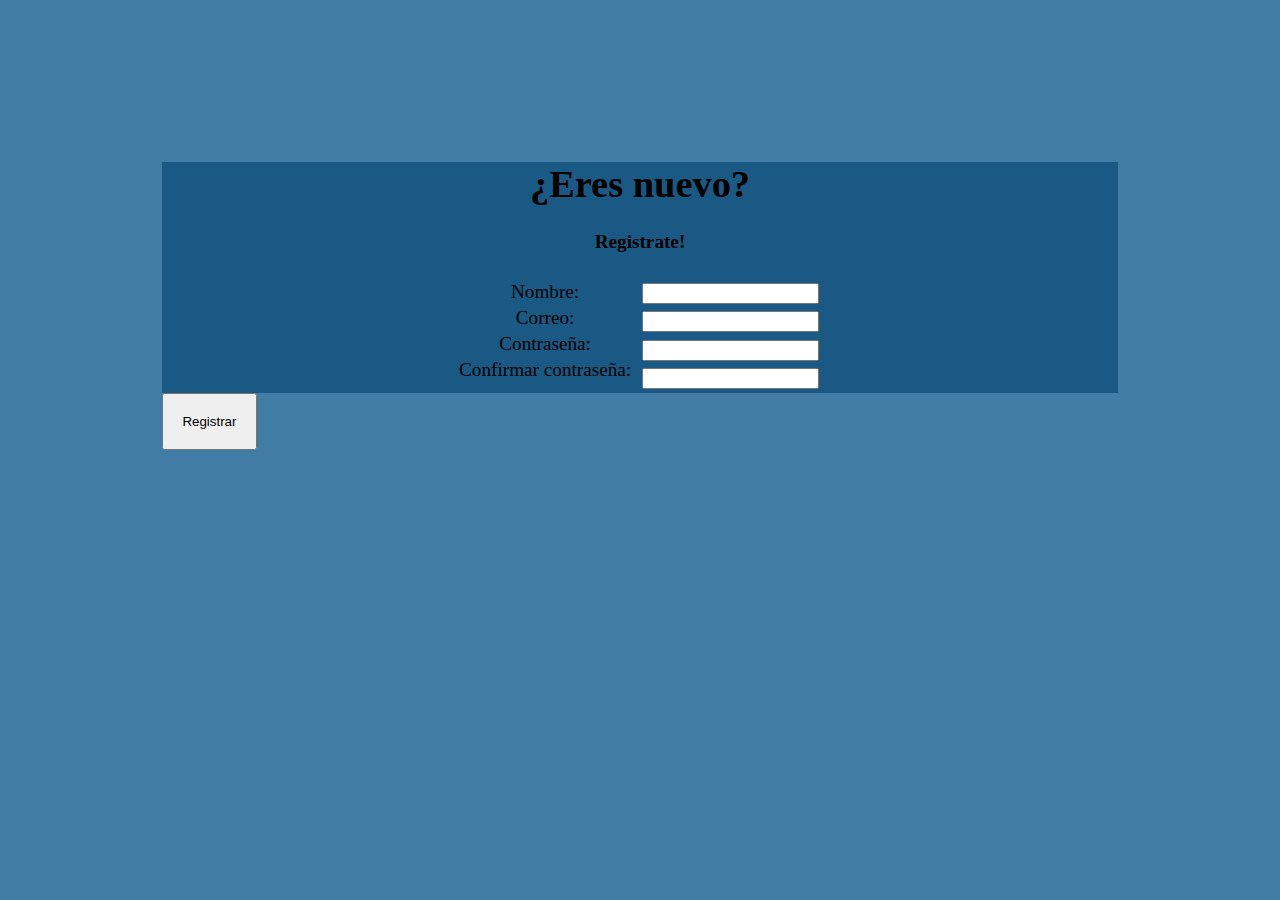
<file: index.html>
<html>
  <head>
      <meta charset="utf-8">
    <title>Registro</title>
    <style>

body{
        font-family: Verdana;
		font-size: 120%;
		padding: 8em;
        background-color: #417CA4;
}
        input{
            margin: 2%;
        }
        span{
            margin: 2px;
        }
        
        button{
            height: 10%;
            width: 10%;
            text-align: center;
            margin: auto;
            top: 50%;
            
        }
        
        
    div{
    background-color: #1A5983;
    text-align: center;
	margin: 7px;
    margin: auto;
        }

div div{
    display: inline-grid;
    text-align: center;
	margin: 7px;
    margin: auto;
}


</style>
<script>
    
function salvarCampos(){
    var usuario = {};
    usuario.nombre=document.getElementById("nombre").value;
    usuario.correo=document.getElementById("correo").value;
    usuario.contrasena=document.getElementById("contraseña").value;
    return usuario;
}
 function registrar(){
     var usuario = salvarCampos();
     var serializado = "";
     //Serializar el objeto como una cadena de texto JSON
     serializado=JSON.stringify(usuario);
     window.alert(serializado);
     //Crear un objeto para hacer peticiones HTTP
     var request = new XMLHttpRequest();
     //Abrir una petición HTTP POST a la url deseado y no asincronico
     request.open("POST","/registrar",false);
     //Ejecuta la peticion HTTP
     request.send(serializado);
     
 }
    
    function validarCampos (){
        var emailRegex = /^[-\w.%+]{1,64}@(?:[A-Z0-9-]{1,63}\.){1,125}[A-Z]{2,63}$/i;
        if(document.getElementById("nombre").value == '' ||
          document.getElementById("correo").value.length == '' ||
          document.getElementById("contraseña").value.length == '' ||
          document.getElementById("ccontraseña").value.length == ''){
              
              window.alert ("Ingrese por favor todos los datos requeridos");
              
          } else if(document.getElementById("contraseña").value 
                    != document.getElementById("ccontraseña").value){
              window.alert ("la confirmación de contraseña no coincide con la ingresada");
              
          } else if (!emailRegex.test(document.getElementById("correo").value)){
              window.alert ("Correo electrónico no válido");
          }
            else { 
                
                
            registrar();
            
                nombre.value = "";
                correo.value = "";
                contraseña.value = "";
                ccontraseña.value ="";
                
   
          }
    }
    
    
    
</script>
 </head>
    
    
  <body>
      
    <div id= 'mayor'>
        
        <h1>¿Eres nuevo?</h1>
        <h4>Registrate!</h4>
    <div>    
        <span> Nombre: </span> 
	    <span> Correo: </span> 
	    <span> Contraseña: </span>  
   	    <span> Confirmar contraseña: </span> 

    </div>
        
    <div>    
        <input type="text" id="nombre" />
        <input type="text" id="correo" />
        <input type="password" id="contraseña" />
         <input type="password" id="ccontraseña" />
    </div>    
        
  </div>
       <button id="registrar" onclick="validarCampos()">Registrar</button>
      
  </body>
</html>
</file>
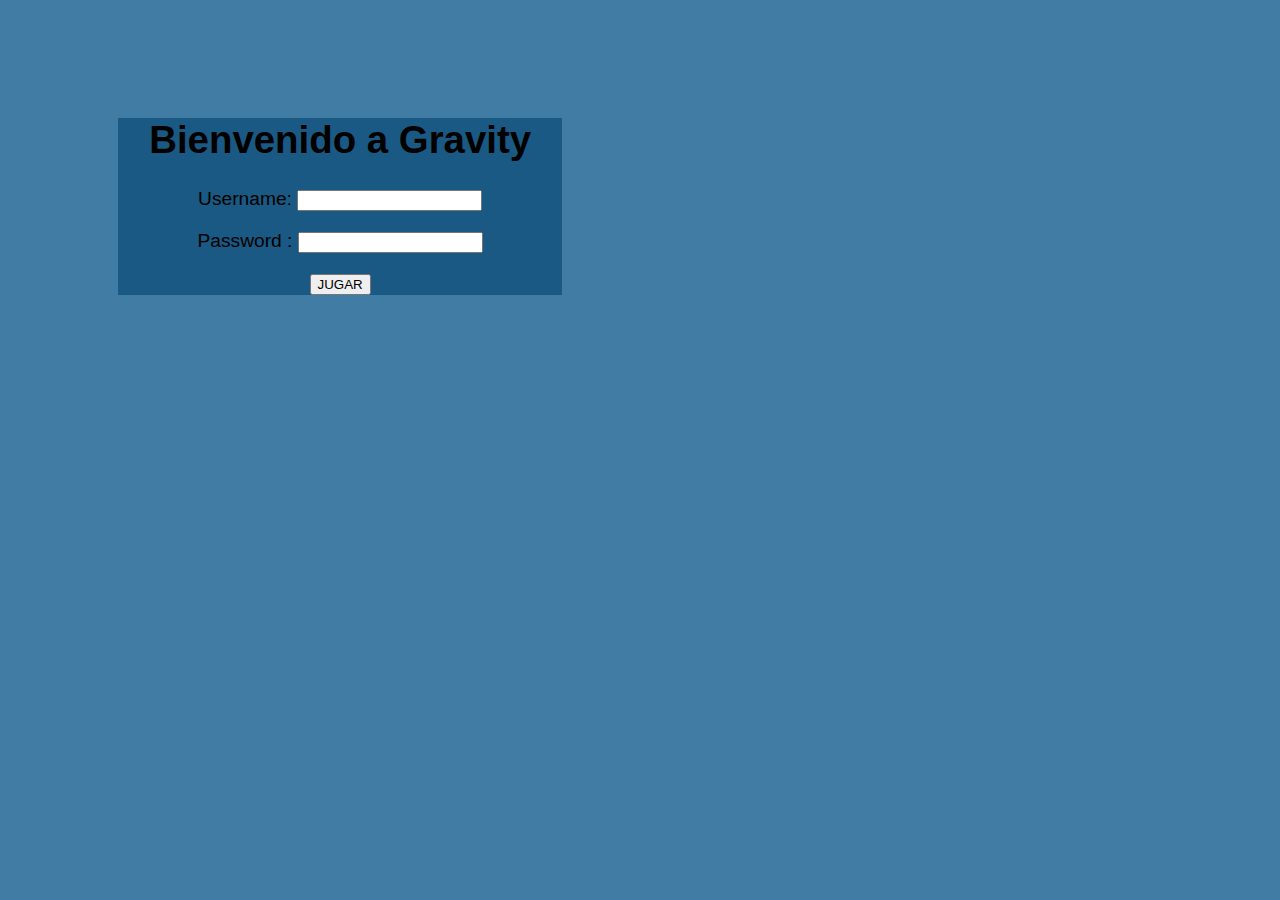
<file: files/Gravity.html>
<!DOCTYPE html>
<html>
  <head>
    <title></title>
      
      
      
      
    <style>

body{
        font-family: sans-serif;
		font-size: 120%;
		padding: 4em 4em 4em 4em;
        background-color: #417CA4;
}

div{
	margin: 3%;
    height: 20%;
    width: 40%;
    text-align: center;
    background-color: #1A5983;

}

.label{
	display:inline-block;
	width: 150px;
}

nolabel {
	display: block;
}

#mensaje {
	color: red;
}

</style>
     
      <script>
    
	// Declarar un objeto
	// Guardar los datos del usuario en un objeto 
    function salvarCampos(){
        var usuario = {};
        usuario.nombre=document.getElementById("nombre").value;
        usuario.contrasena=document.getElementById("contrasena").value;
        return usuario;
    }
	
	function Ingresar(){
		var usuario=salvarCampos();
		
		var serializado = "";
		// Serializar el objeto como una cadena de texto JSON
		serializado = JSON.stringify( usuario );
		window.alert( serializado );
		// Crear un objeto para hacer peticiones HTTP
		var request = new XMLHttpRequest();
		// Abrir una peticion HTTP POST a la url deseado y no asincronico
		request.open( "POST", "/login", false );
		// Ejecuta la peticion HTTP
		request.send( serializado );
		
		// responseText contiene el cuerpo de la respuesta enviada desde el servidor
		// en el objeto XMLHttpRequest
		var respuesta;
		respuesta = JSON.parse( request.responseText );  
		
		console.log( respuesta );
		
		if(respuesta.estado == 'ok'){
			// Login correcto
			document.getElementById('mensaje').innerHTML = 'Bienvenido';
			window.location.href = 'https://danielmt10.github.io/RepositoryDaniel/jugar.html';
		} else {
			document.getElementById('mensaje').innerHTML = respuesta.estado;
		}
	}
	
</script>
  </head>
    
    
    
    
  <body>
      
    <div>

    <h1>Bienvenido a Gravity</h1>

  <form action="#" >
	<p>
    <label>
      Username:
    </label>
      <input type="text" id="nombre" value="">

	</p>
	<p>
	  <label>
      Password :
    </label>
      <input type="password" id="contrasena" value="">

	</p>
	<div id="mensaje">  </div>
</form>

	<button id="guardar" onclick="Ingresar()"> JUGAR </button>
        
 
  
    </div>
          
  </body>
</html>
</file>
